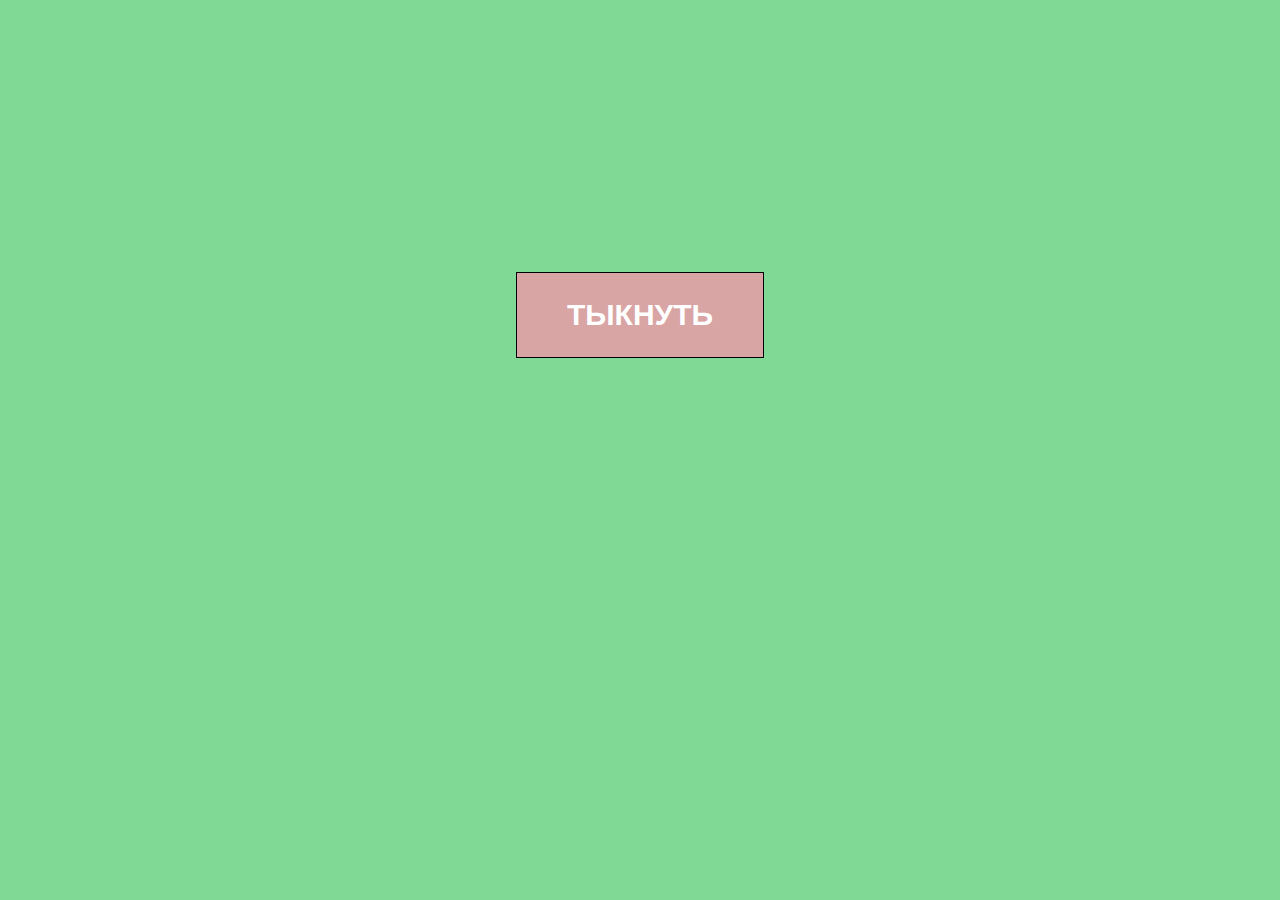
<file: labs/Lab_03_html_intro/solution/index.html>
<!DOCTYPE html>

<html lang="ru">

<head>
    <link rel="stylesheet" href="base_styles.css" />
    <link rel="stylesheet" href="style.css" />
    <meta charset="UTF-8" />
    <meta name="viewport" content="width=device-width, initial-scale=1.0" />
    <title>Кнопка</title>
</head>

<body>
    <button>Тыкнуть</button>
</body>
</html>
</file>
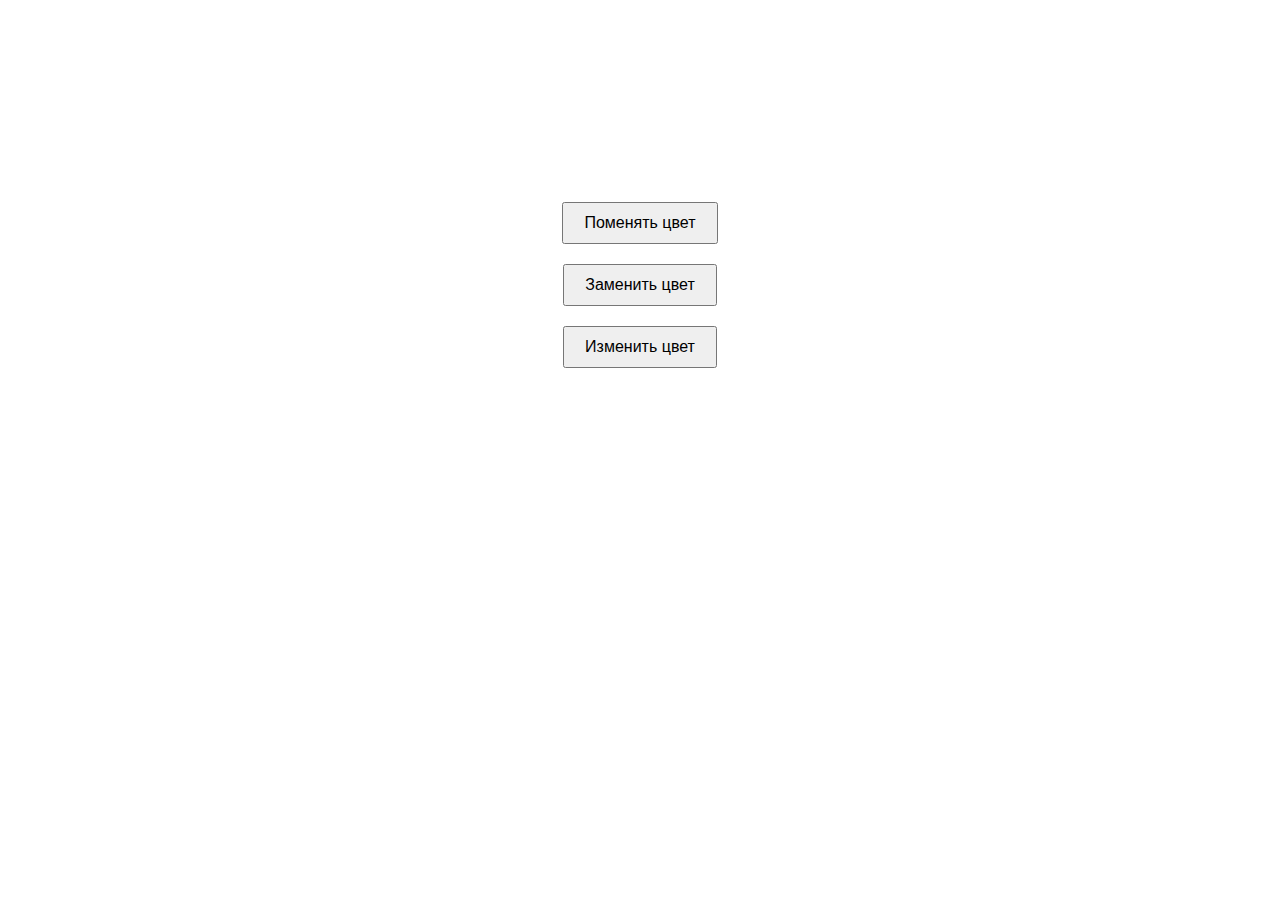
<file: labs/Lab_08_events_js/solution/task1/index.html>
<!DOCTYPE html>
<html lang="ru">
<head>
    <meta charset="UTF-8">
    <meta name="viewport" content="width=device-width, initial-scale=1.0">
    <link rel="stylesheet" href="style.css">

    <title>Лабораторная№8</title>
</head>
<body id="body">
    <main>
        <div class="buttonColor">
        <div class="color"><button id="buttonRed" type="button">Поменять цвет</button></div>
        <div class="color"><button id="buttonGreen" type="button">Заменить цвет</button></div>
        <div class="color"><button id="buttonBlue" type="button">Изменить цвет</button></div>
        
        <script src="app.js"></script>
    </div>
    </main>
</body>
</body>
</html>
</file>
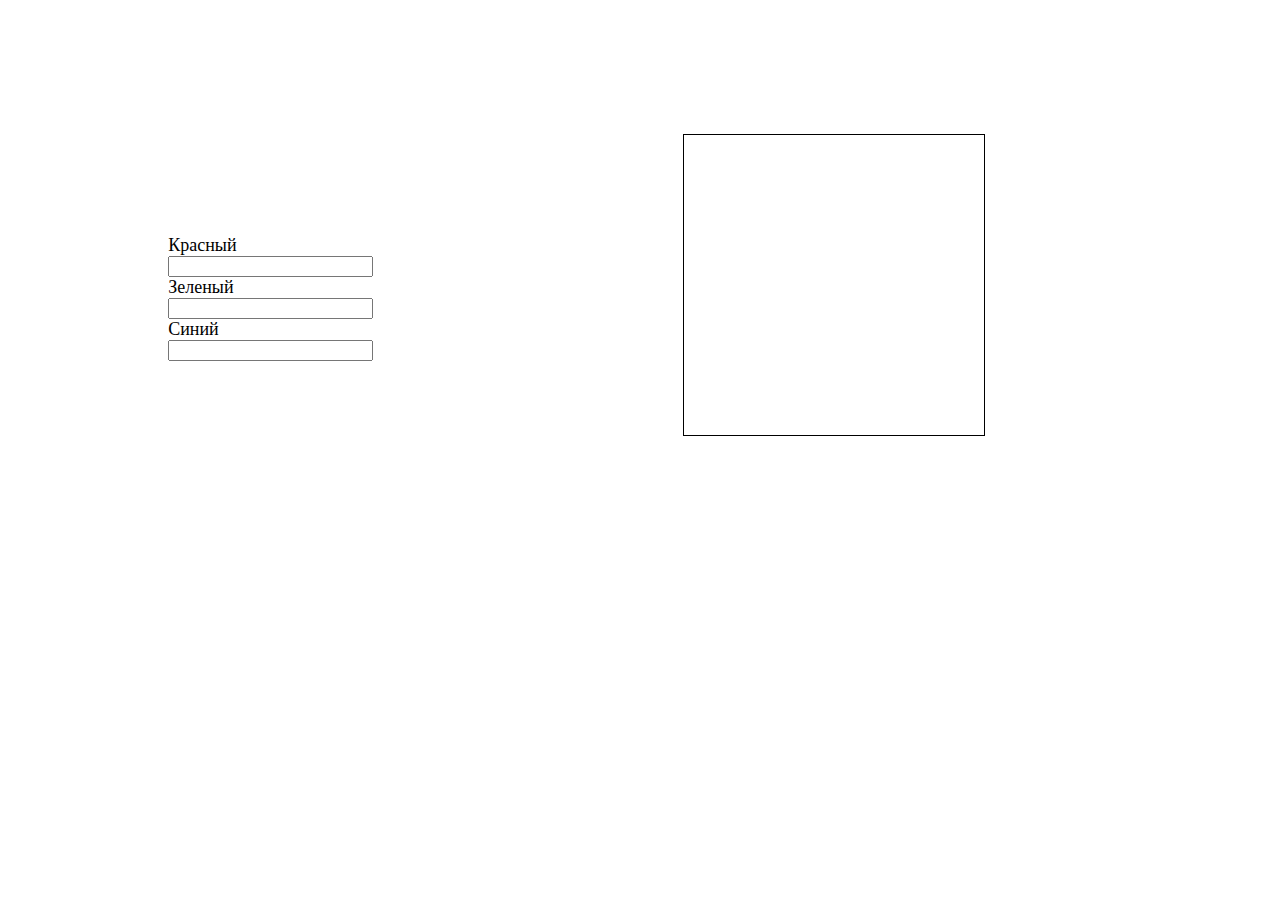
<file: labs/Lab_08_events_js/solution/task2/index.html>
<!DOCTYPE html>
<html lang="ru">
<head>
    <meta charset="UTF-8">
    <meta name="viewport" content="width=device-width, initial-scale=1.0">
    <link rel="stylesheet" href="style.css">

    <title>Лабораторная№8</title>
</head>
<body id="body">
    <main>
        <div class="class_input">
            <div class="input">
                <label for="red">
                    Красный
                </label>
                <input type="number" id="red" min="0" max="255">
            
                <label for="green">
                    Зеленый
                </label>
                <input type="number" id="green" min="0" max="255">
            
                <label for="blue">
                    Синий
                </label>
                <input type="number" id="blue" min="0" max="255">
            </div>
        </div>
    <div id="square" class="square"></div>
    </main>
    <script src="app.js"></script>
</body>
</body>
</html>
</file>
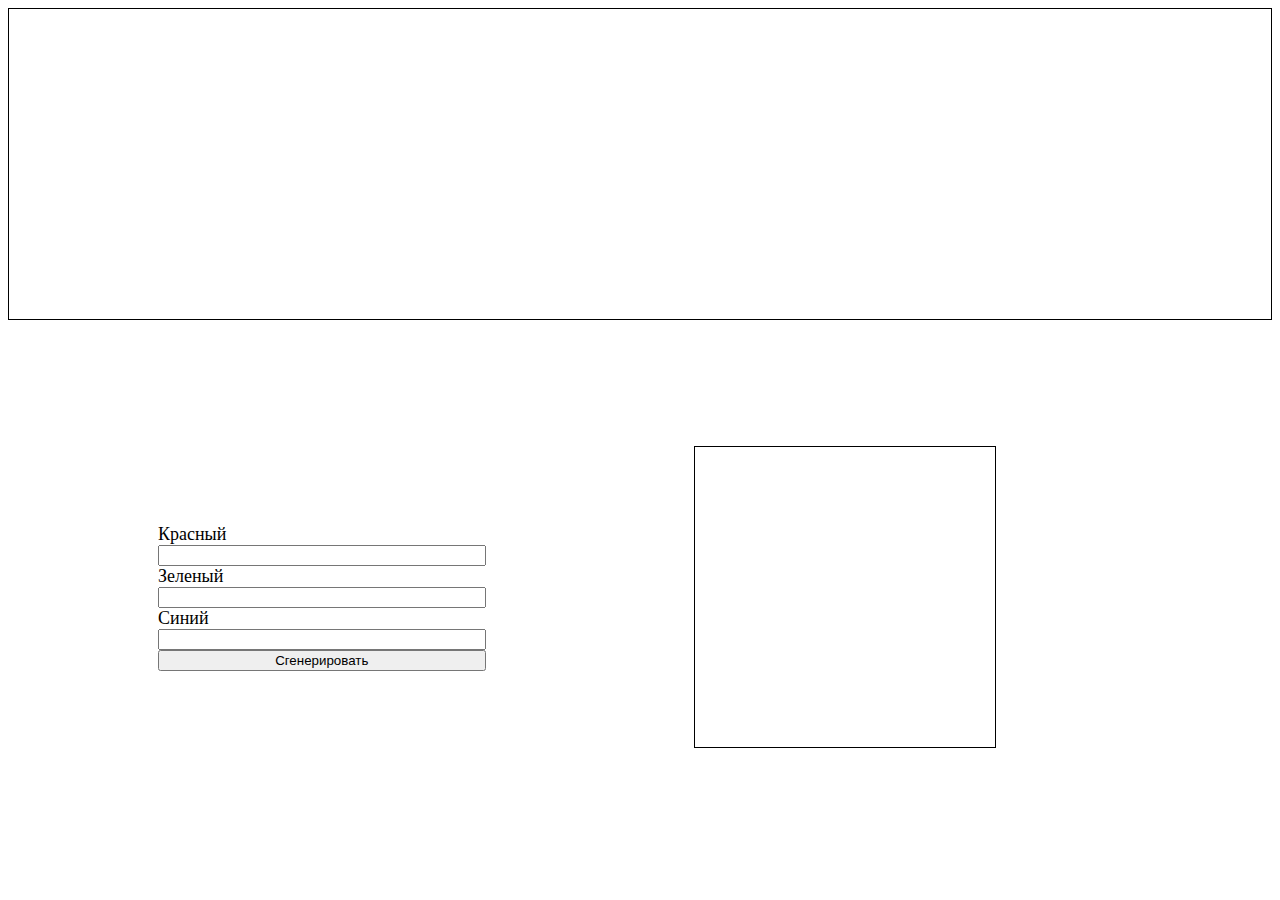
<file: labs/Lab_08_events_js/solution/task3/index.html>
<!DOCTYPE html>
<html lang="ru">
<head>
    <meta charset="UTF-8">
    <meta name="viewport" content="width=device-width, initial-scale=1.0">
    <link rel="stylesheet" href="style.css">

    <title>Лабораторная№8</title>
</head>
<body id="body">
    <div class="block" id="block"></div>
    <main>
        <div class="main">
            <div class="class_input">
                <div class="input">
                    <label for="red">
                        Красный
                    </label>
                    <input type="number" id="red" min="0" max="255">
                
                    <label for="green">
                        Зеленый
                    </label>
                    <input type="number" id="green" min="0" max="255">
                
                    <label for="blue">
                        Синий
                    </label>
                    <input type="number" id="blue" min="0" max="255">
                    <button id="button" type="button">
                    Сгенерировать
                </button>
                </div> 
            </div>
            <div id="square" class="square"></div>
        </div>
    </main>
    <script src="app.js"></script>
</body>
</body>
</html>
</file>
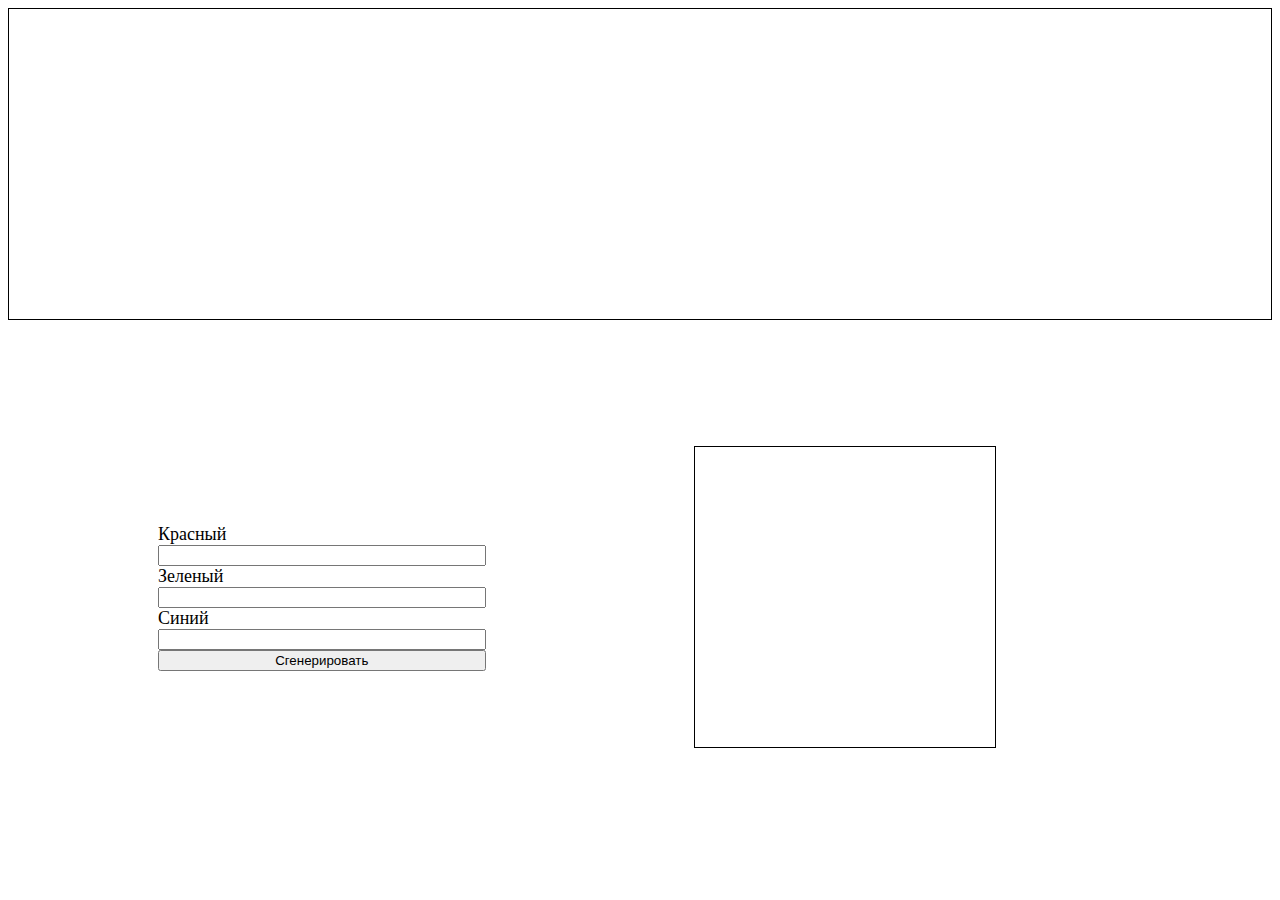
<file: labs/Lab_08_events_js/solution/task4/index.html>
<!DOCTYPE html>
<html lang="ru">
<head>
    <meta charset="UTF-8">
    <meta name="viewport" content="width=device-width, initial-scale=1.0">
    <link rel="stylesheet" href="style.css">

    <title>Лабораторная№8</title>
</head>
<body id="body">
    <div class="block" id="block"></div>
    <main>
        <div class="main">
            <div class="class_input">
                <div class="input">
                    <label for="red">
                        Красный
                    </label>
                    <input type="number" id="red" min="0" max="255">
                
                    <label for="green">
                        Зеленый
                    </label>
                    <input type="number" id="green" min="0" max="255">
                
                    <label for="blue">
                        Синий
                    </label>
                    <input type="number" id="blue" min="0" max="255">
                    <button id="button" type="button">Сгенерировать</button>
                </div> 
            </div>
            <div id="square" class="square"></div>
        </div>
    </main>
    <script src="app.js"></script>
</body>
</body>
</html>
</file>
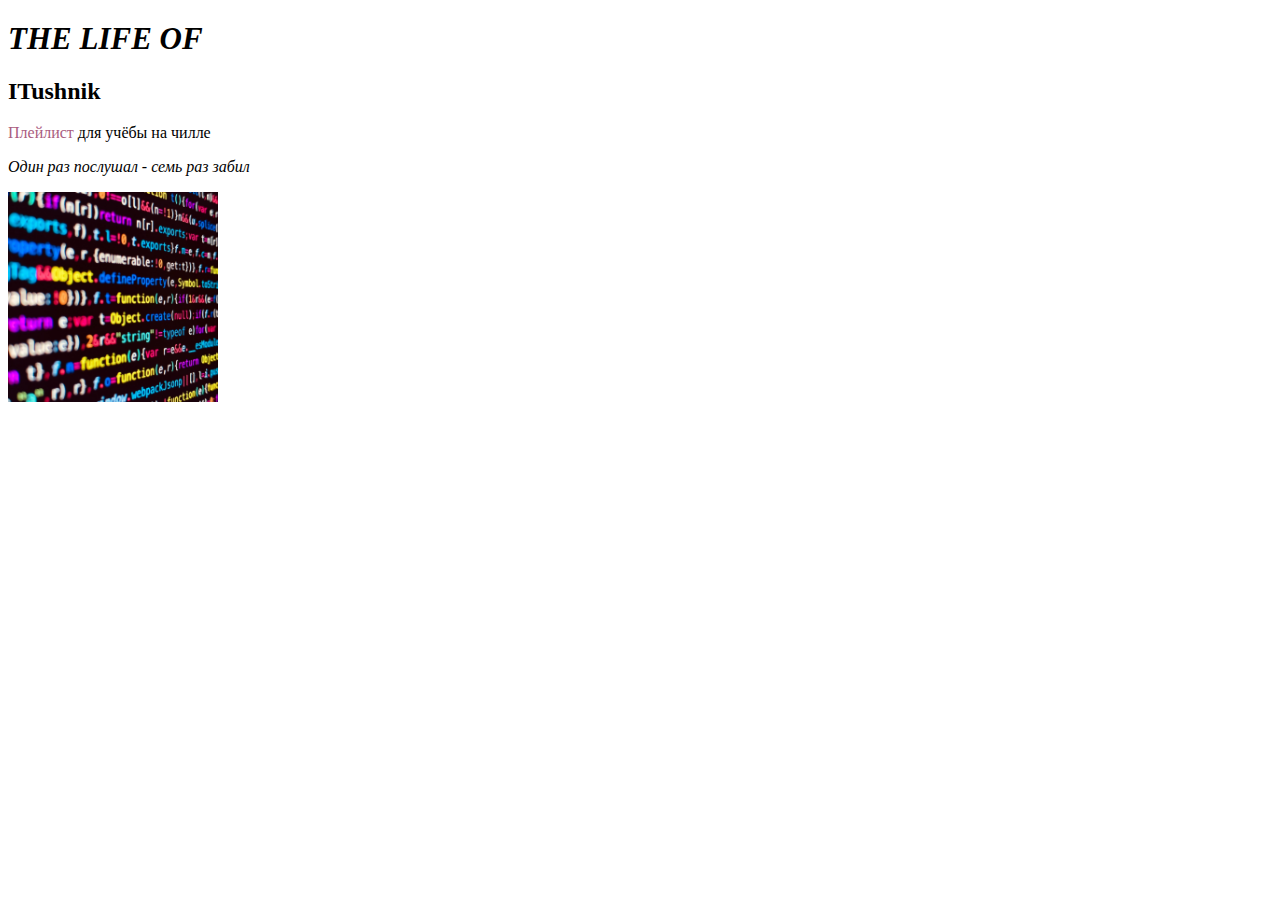
<file: labs/Lab_03_html_intro/solution/task_1.html>
<!DOCTYPE html>

<html lang="ru">
<head>
  <meta charset="UTF-8" />
  <meta name="viewport" content="width=device-width, initial-scale=1.0" />
  <title>The Life of ITUshnik</title>
  <link rel="shortcut icon" href="img/playlist-favicon.ico" type="image/x-icon">
</head>
<body>
  <h1 style="font-size: 31px; font-style: italic; text-transform: uppercase;">The Life of</h1>
  <h2>ITushnik</h2>
  <p><a style = "color: rgb(170, 93, 128); text-decoration: none;"target="_blank" href="https://music.yandex.ru/users/ya.indietronica/playlists/1013">Плейлист</a> для учёбы на чилле</p>
  <p style="font-size: 16px; font-style: italic;">Один раз послушал - семь раз забил</p>
  <img style="width: 210px;" src="img/album.png" alt="Супер-пупер стильный код">
</body>
</html>
</file>
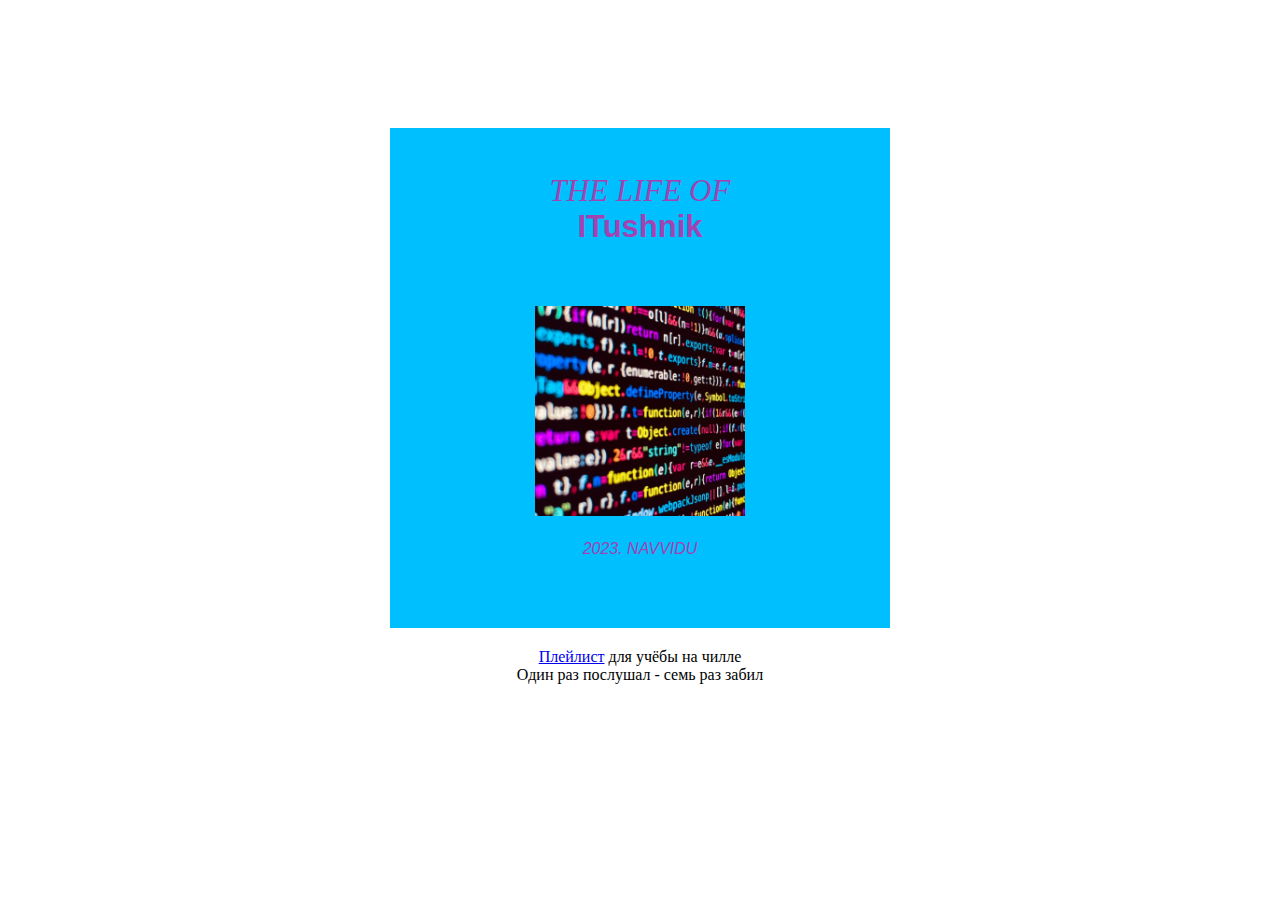
<file: labs/Lab_04_CSS_intro/solution/task_2.html>
<!DOCTYPE html>

<html lang="ru">

<head>
    <meta charset="UTF-8" />
    <meta name="viewport" content="width=device-width, initial-scale=1.0" />
    <title>The Life of ITUshnik</title>
    <link rel="shortcut icon" href="img/playlist-favicon.ico" type="image/x-icon">
    <link rel="stylesheet" href="style.css">
</head>

<body>
    <div>
        <h1>The Life of</h1>
        <h2>ITushnik</h2>
        <img src="img/album.png" alt="Супер-пупер стильный код"></a>
        <h3>2023. NAVVIDU</h3>
    </div>
    <p><a target="_blank" href="https://music.yandex.ru/users/sainthursday/playlists/1001">Плейлист</a> для учёбы на
        чилле</p>
    <p>Один раз послушал - семь раз забил</p>
</body>

</html>
</file>
<file: labs/Lab_03_html_intro/solution/base_styles.css>
html {
  height: 100%;
}

body {
  display: flex;
  justify-content: center;
  align-items: center;
  height: 100%;
  margin: 0;
  background-color: #80d994;
}

button {
  border: 1px solid #000;
  padding: 25px 50px;
  color: white;
  font-weight: 900;
  font-size: 30px;
  text-transform: uppercase;
  background-color: grey;
  cursor: pointer;
}
</file>
<file: labs/Lab_03_html_intro/solution/style.css>
html {
    height: 70%;
  }
  
  body {
    display: flex;
    justify-content: center;
    align-items: center;
    height: 100%;
    margin: 0;
    background-color: #80d994;
  }
  
  button {
    border: 1px solid #000000;
    padding: 25px 50px;
    color: white;
    font-weight: 900;
    font-size: 30px;
    text-transform: uppercase;
    background-color: rgb(216, 164, 164);
    cursor: pointer;
  }
</file>
<file: labs/Lab_08_events_js/solution/task1/style.css>
body {
    text-align:center;
    margin: 15%;
    flex-direction: column;
  }

  button {
    padding: 10px 20px;
    font-size: 16px;
    margin: 10px;
  }
</file>
<file: labs/Lab_08_events_js/solution/task2/style.css>
main{
    display: flex;
    align-items: center;
    justify-content: space-around;
}

.class_input{
    font-family:'Times New Roman', Times, serif, sans-serif;
    font-size: 18px;
    display: flex;
    flex-direction: column;
}

.input{
    width: 300%;
    height: 100px;
    display: flex;
    flex-direction: column;
}

.square{
    width: 300px;
    height: 300px;
    margin: 10%;
    border: 1px solid black;
}
</file>
<file: labs/Lab_08_events_js/solution/task3/style.css>
.block{
    overflow: hidden;
    display: flex;
    gap: 5px;
    min-height: 300px;
    border: 1px solid black;
    padding: 5px;
}
.main{
    display: flex;
    align-items: center;
    justify-content: space-around;
}

.class_input{
    font-family:'Times New Roman', Times, serif, sans-serif;
    font-size: 18px;
    display: flex;
    flex-direction: column;
}

.input{
    width: 300%;
    display: flex;
    flex-direction: column;
}

.square{
    width: 300px;
    height: 300px;
    margin: 10%;
    border: 1px solid black;
}
</file>
<file: labs/Lab_08_events_js/solution/task4/style.css>
.block{
    overflow: hidden;
    display: flex;
    gap: 5px;
    min-height: 300px;
    border: 1px solid black;
    padding: 5px;
}
.main{
    display: flex;
    align-items: center;
    justify-content: space-around;
}

.class_input{
    font-family:'Times New Roman', Times, serif, sans-serif;
    font-size: 18px;
    display: flex;
    flex-direction: column;
}

.input{
    width: 300%;
    display: flex;
    flex-direction: column;
}

.square{
    width: 300px;
    height: 300px;
    margin: 10%;
    border: 1px solid black;
}
</file>
<file: labs/Lab_04_CSS_intro/solution/style.css>
h1 {
  font-family: 'William', serif;
  font-weight: 400;
  font-size: 31px; 
  font-style: italic; 
  text-transform: uppercase;
  margin: 0 auto;
  padding-top: 45px;
}
h2 {
    font-size: 31px;
    font-family: 'Inter', sans-serif;
    margin-top: 0;
    padding-bottom: 35px;
}
  body {
    min-width: 850px;
    margin: 10% auto;
}
img {
  width: 210px;
  margin-bottom: 80px;
  margin: 0 auto 20px;
}
div{
    background-color: deepskyblue;
    width: 500px;
    height: 500px;
    margin: auto auto 20px;
    text-align: center;
}
p {
    margin-top: 0;
    margin-bottom: 0;
    text-align: center;
}
h3{
    font-family:'Inter', sans-serif;
    font-weight: normal;
    font-size: 16px; 
    line-height: 18px;
    font-style: italic; 
    text-transform: uppercase;
    margin: 0 auto;
}
h1,h2,h3{
    color: rgb(161, 67, 177);
}
</file>
